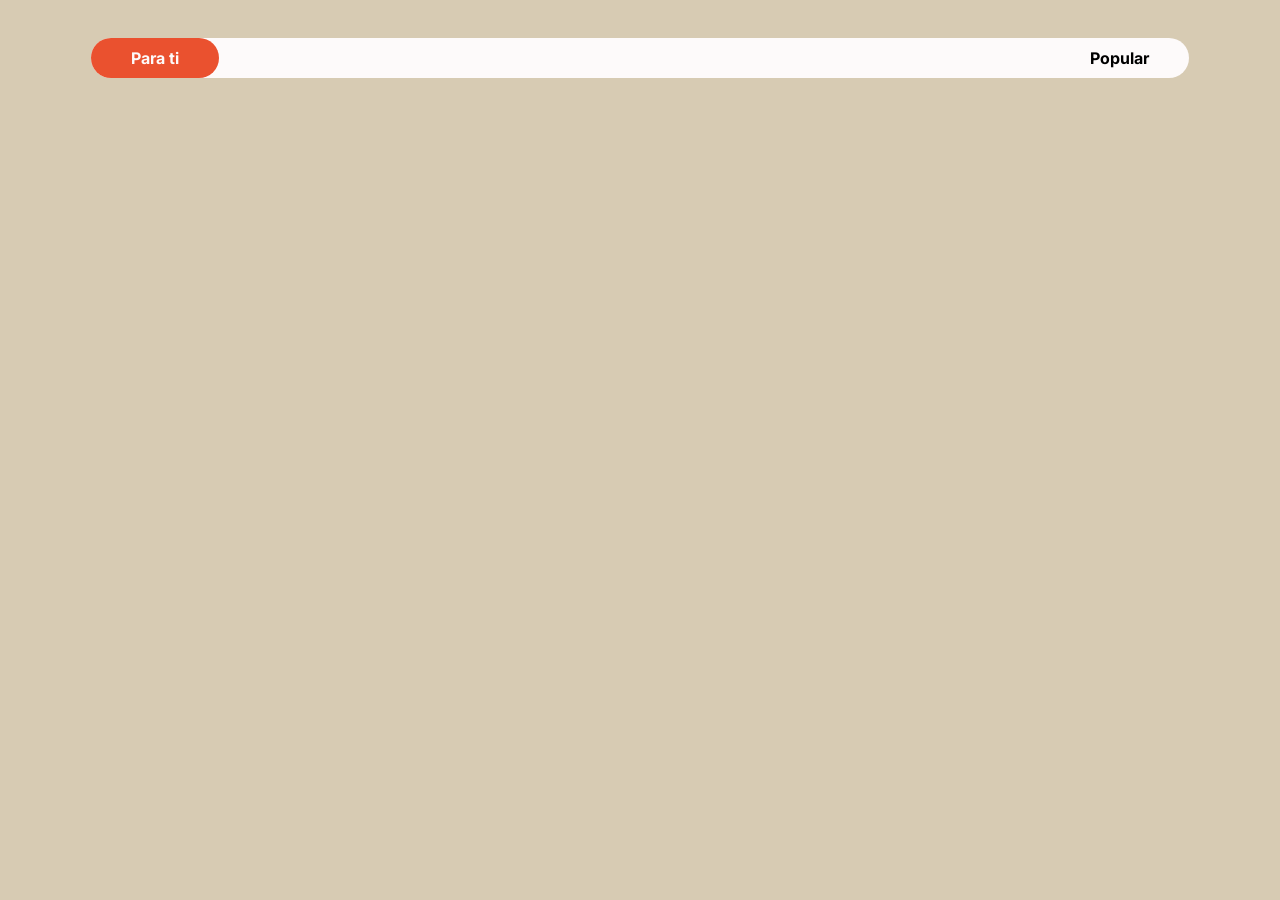
<file: index.html>
<!doctype html>
<html lang="en">
  <head>
    <meta charset="UTF-8" />
    <meta name="viewport" content="width=device-width, initial-scale=1.0" />

    <!-- Mi css -->
    <link rel="stylesheet" href="/css/style.css" />

    <!-- Font family -->
    <link rel="preconnect" href="https://fonts.googleapis.com" />
    <link rel="preconnect" href="https://fonts.gstatic.com" crossorigin />
    <link
      href="https://fonts.googleapis.com/css2?family=Google+Sans:ital,opsz,wght@0,17..18,400..700;1,17..18,400..700&family=Inter:ital,opsz,wght@0,14..32,100..900;1,14..32,100..900&family=Orbitron:wght@400..900&family=Poppins:ital,wght@0,100;0,200;0,300;0,400;0,500;0,600;0,700;0,800;0,900;1,100;1,200;1,300;1,400;1,500;1,600;1,700;1,800;1,900&family=Press+Start+2P&family=Roboto:ital,wght@0,100..900;1,100..900&family=Space+Mono:ital,wght@0,400;0,700;1,400;1,700&display=swap"
      rel="stylesheet"
    />

    <title>Tarjeta de productos - Autolayout</title>
  </head>
  <body>
    <header>
      <div class="para-ti-popular">
        <div class="para_ti clicked">Para ti</div>
        <a href="./html/popular.html" class="popular">Popular</a>
      </div>
    </header>
    <main id="productos-para-ti">
      
    </main>

    <script src="./js/index.js" type="module"></script>
  </body>
</html>
</file>
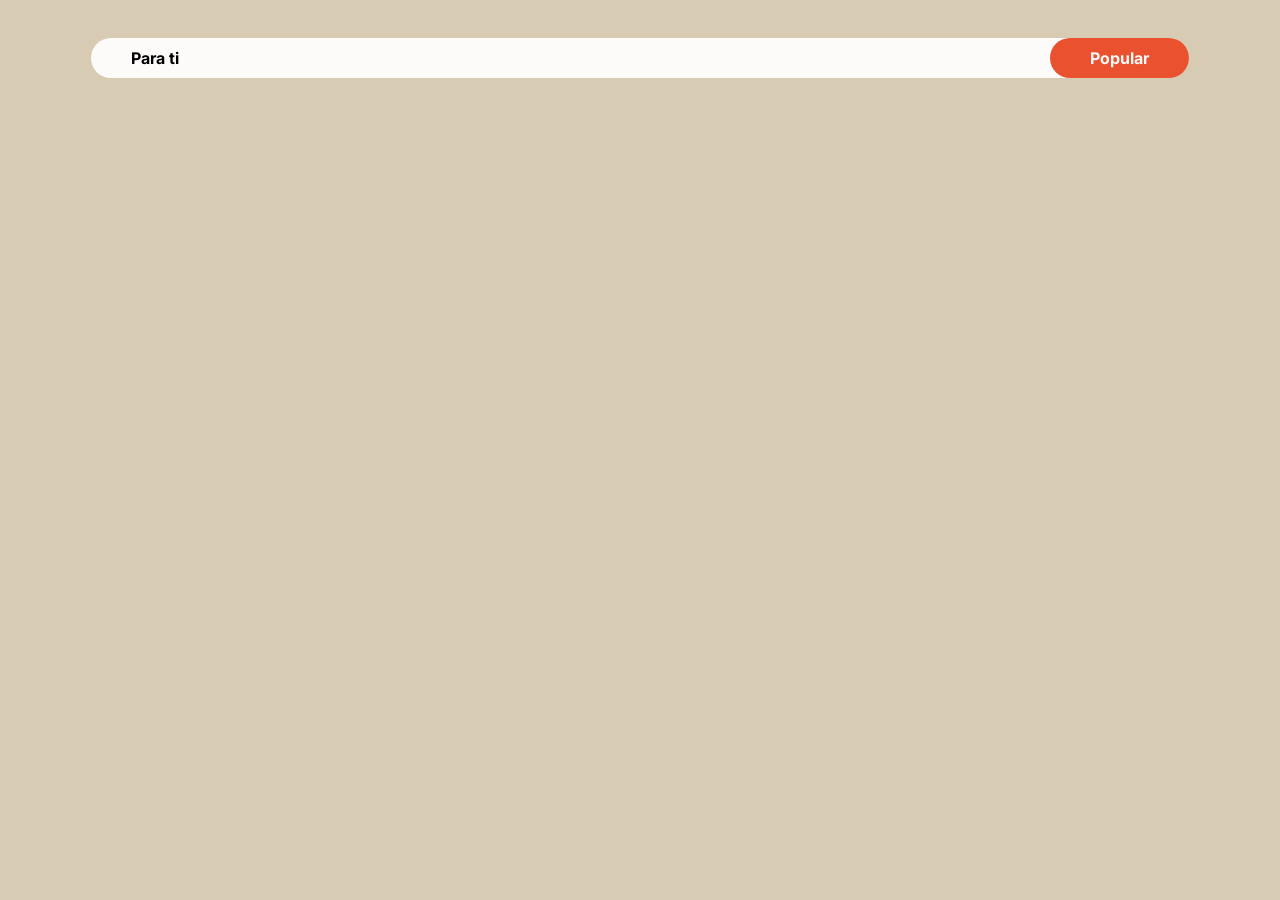
<file: html/popular.html>
<!doctype html>
<html lang="en">
  <head>
    <meta charset="UTF-8" />
    <meta name="viewport" content="width=device-width, initial-scale=1.0" />

    <!-- Mi css -->
    <link rel="stylesheet" href="../css/style.css" />

    <!-- Font family -->
    <link rel="preconnect" href="https://fonts.googleapis.com" />
    <link rel="preconnect" href="https://fonts.gstatic.com" crossorigin />
    <link
      href="https://fonts.googleapis.com/css2?family=Google+Sans:ital,opsz,wght@0,17..18,400..700;1,17..18,400..700&family=Inter:ital,opsz,wght@0,14..32,100..900;1,14..32,100..900&family=Orbitron:wght@400..900&family=Poppins:ital,wght@0,100;0,200;0,300;0,400;0,500;0,600;0,700;0,800;0,900;1,100;1,200;1,300;1,400;1,500;1,600;1,700;1,800;1,900&family=Press+Start+2P&family=Roboto:ital,wght@0,100..900;1,100..900&family=Space+Mono:ital,wght@0,400;0,700;1,400;1,700&display=swap"
      rel="stylesheet"
    />

    <title>Tarjeta de productos - Autolayout</title>
  </head>
  <body>
    <header>
        <div class="para-ti-popular">
            <a href="../index.html" class="para_ti">Para ti</a>
            <div class="popular clicked">Popular</div>
        </div>
    </header>
    <main id="productos-popular">
        
    </main>
    <script src="../js/popular.js" type="module"></script>
  </body>
</html>
</file>
<file: css/style.css>
* {
  margin: 0;
  padding: 0;
  box-sizing: border-box;
  font-family: "Inter", sans-serif;
  text-decoration: none;
}

body {
  background-color: #D7CBB3;
  padding: 10px 30px;
  gap: 38px;
  height: 100dvh;
  display: flex;
  flex-direction: column;
  align-items: flex-start;
  justify-content: center;
}

header {
  display: flex;
  flex-direction: column;
  align-items: center;
  justify-content: center;
  width: 100%;
  height: 10%;
  position: sticky;
  top: 1rem;
}
header .para-ti-popular {
  display: flex;
  flex-direction: row;
  align-items: center;
  justify-content: space-between;
  width: 90%;
  background-color: #FDFAFA;
  border-radius: 20px;
}
header .para-ti-popular div, header .para-ti-popular a {
  padding: 10px 40px;
  border-radius: 20px;
  font-weight: bold;
  color: black;
}
header .para-ti-popular .clicked {
  background-color: #EA512F;
  color: #FDFAFA;
}

main {
  height: 90%;
  display: flex;
  flex-direction: column;
  align-items: center;
  justify-content: start;
  width: 100%;
  gap: 38px;
}
main .producto .div-img-producto {
  width: 100%;
  height: 40%;
}
main .producto img {
  width: 100%;
  height: 100%;
  -o-object-fit: contain;
     object-fit: contain;
}
main .producto {
  display: flex;
  flex-direction: column;
  align-items: normal;
  justify-content: center;
  width: 328px;
  height: 459px;
  background-color: #FDFAFA;
  border-radius: 16px;
  padding: 16px;
  gap: 12px;
  box-shadow: 0 8px 24px rgba(0, 0, 0, 0.2666666667);
}
main .producto .descripcion-producto {
  color: #565656;
  height: 5rem;
  overflow: hidden;
}
main .producto .div-precio-boton {
  display: flex;
  flex-direction: row;
  align-items: center;
  justify-content: space-between;
}
main .producto .div-precio-boton .boton {
  background-color: #EA512F;
  padding: 5px 10px;
  border-radius: 10px;
  color: #FDFAFA;
  font-weight: bold;
  outline: none;
  border: none;
  font-size: 17px;
  cursor: pointer;
}/*# sourceMappingURL=style.css.map */
</file>
